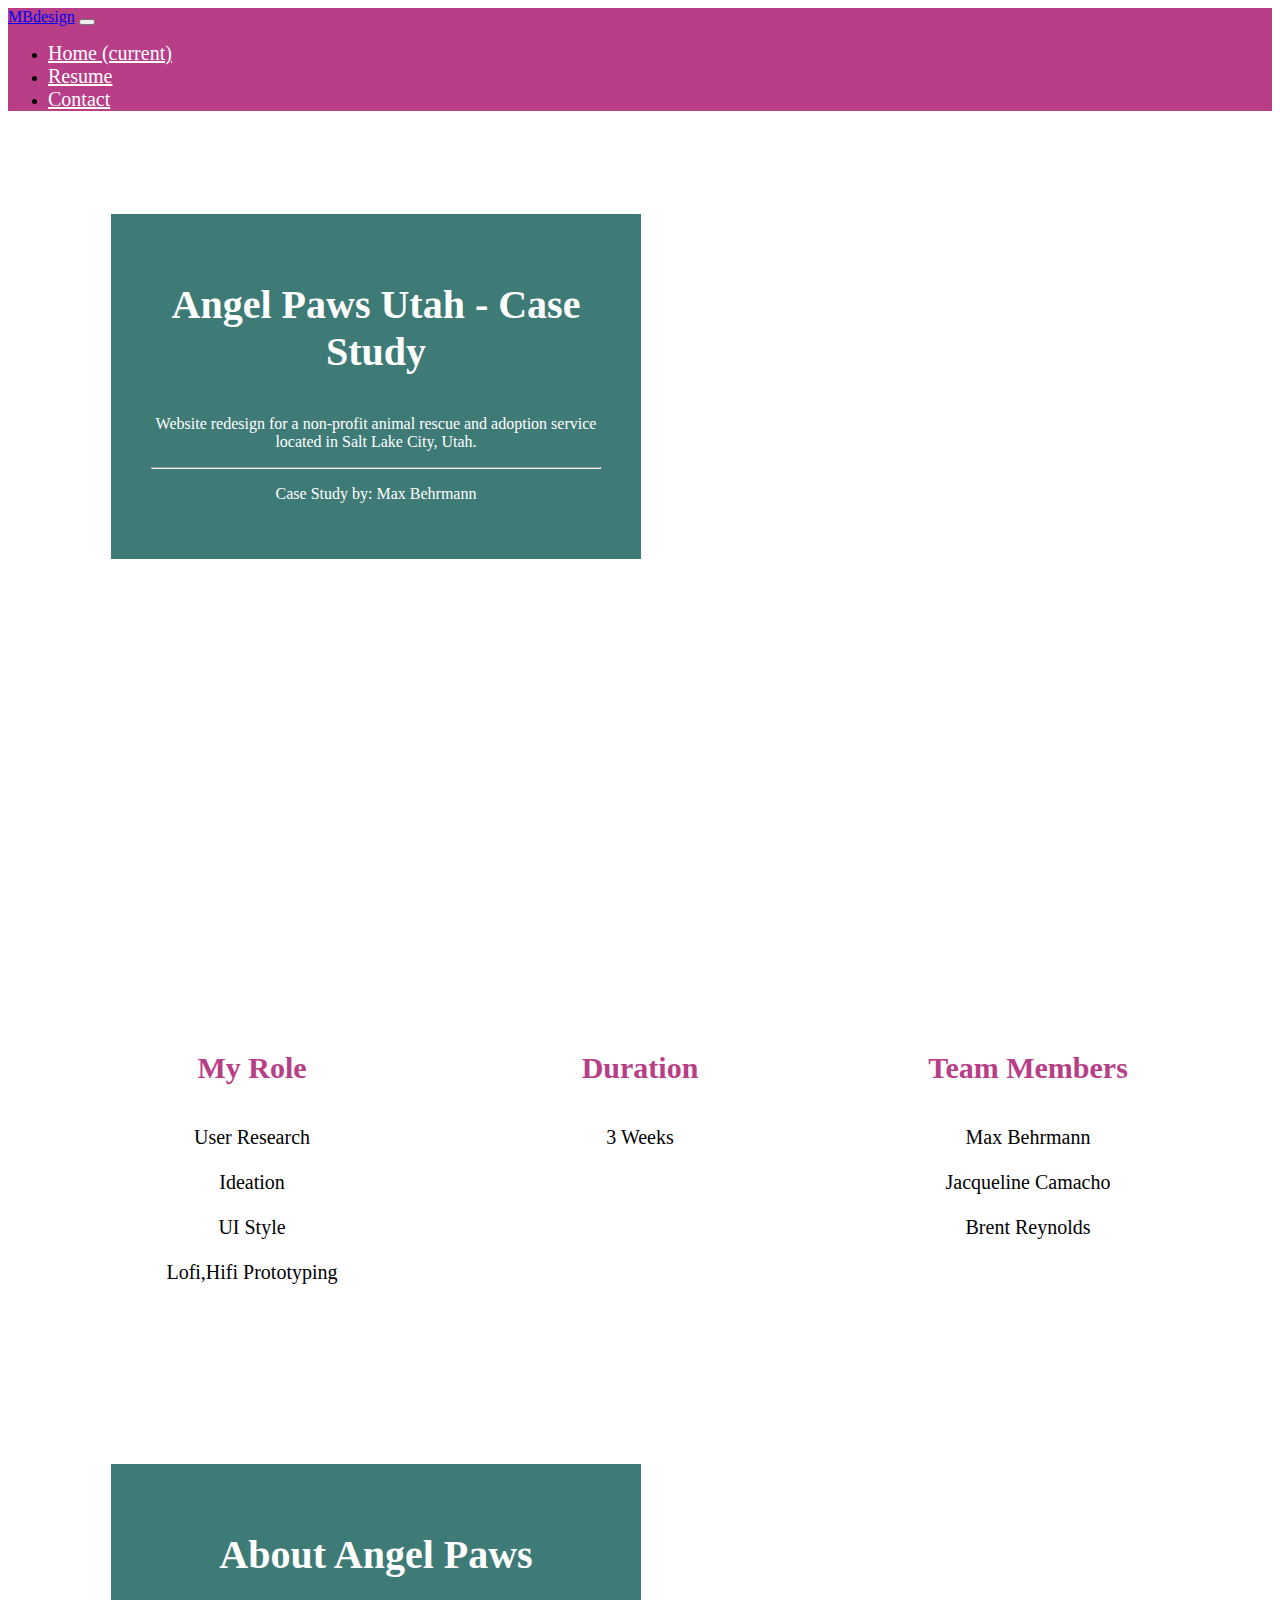
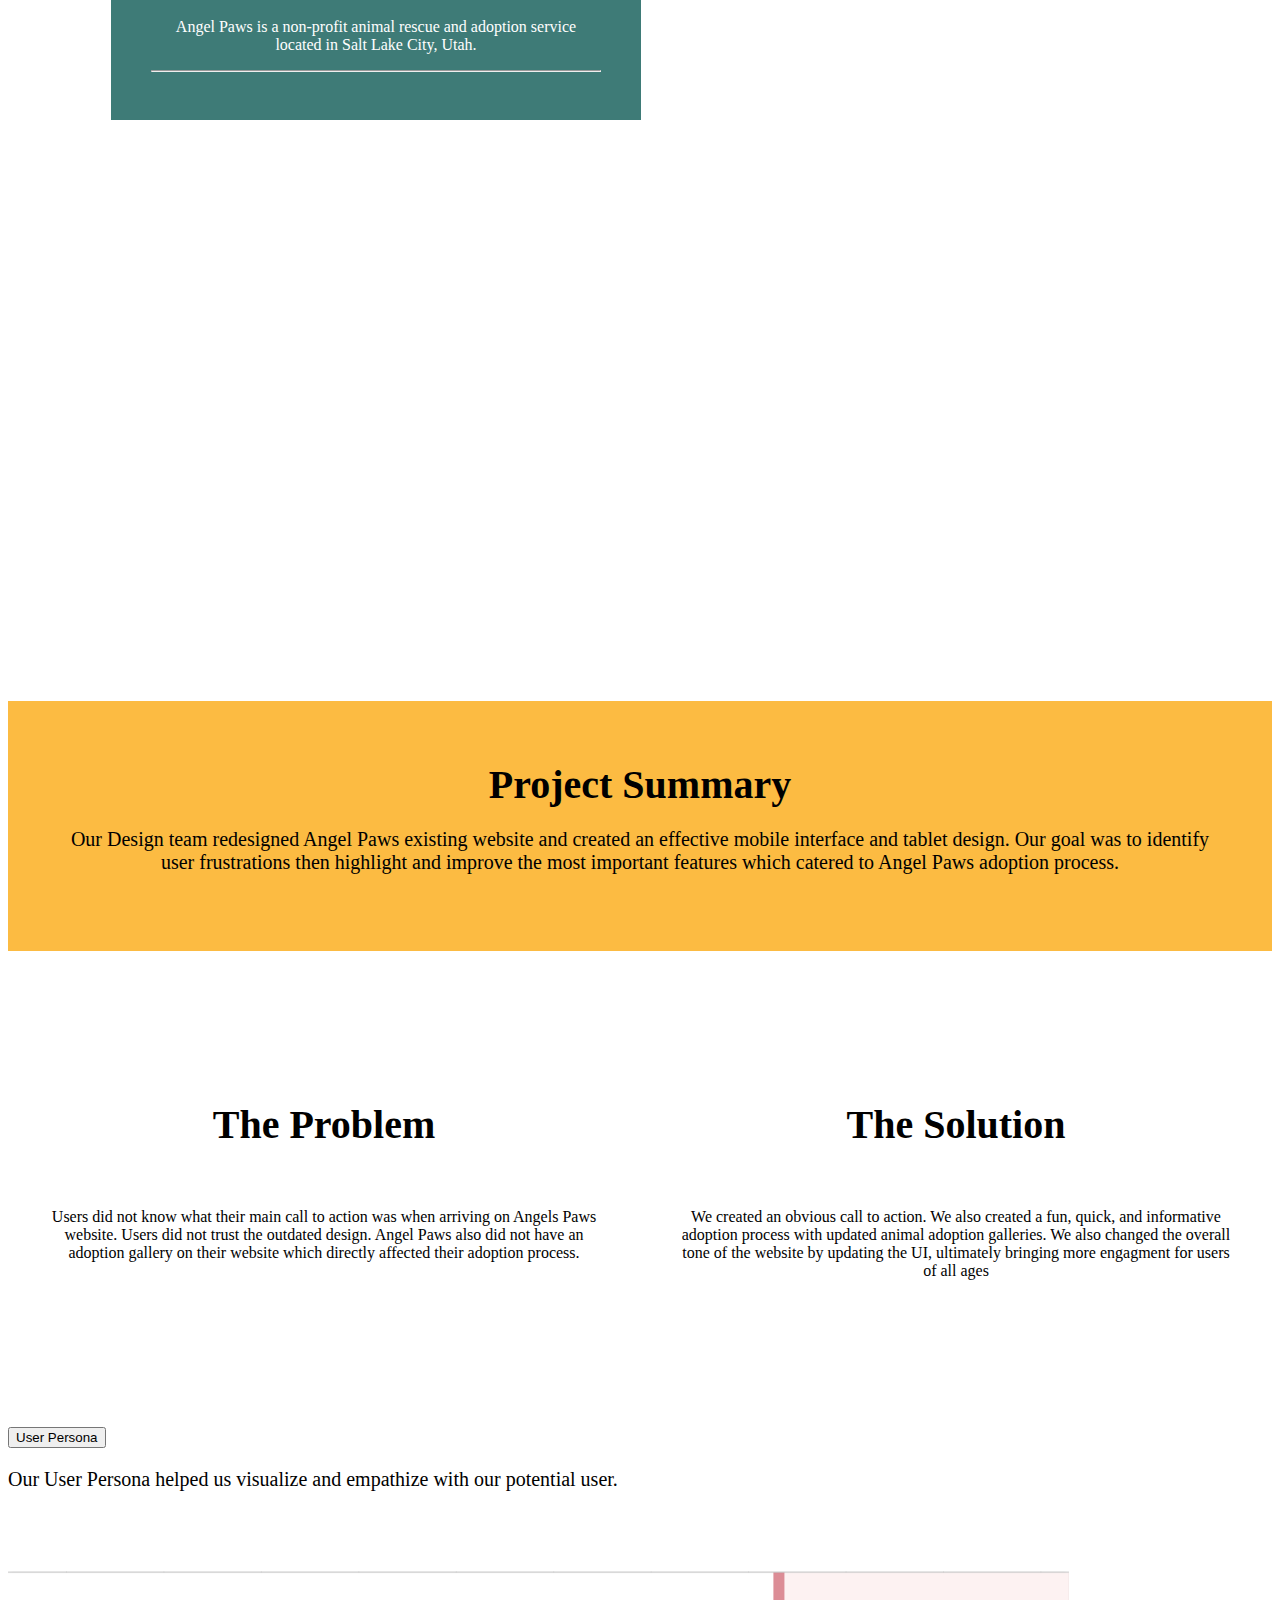
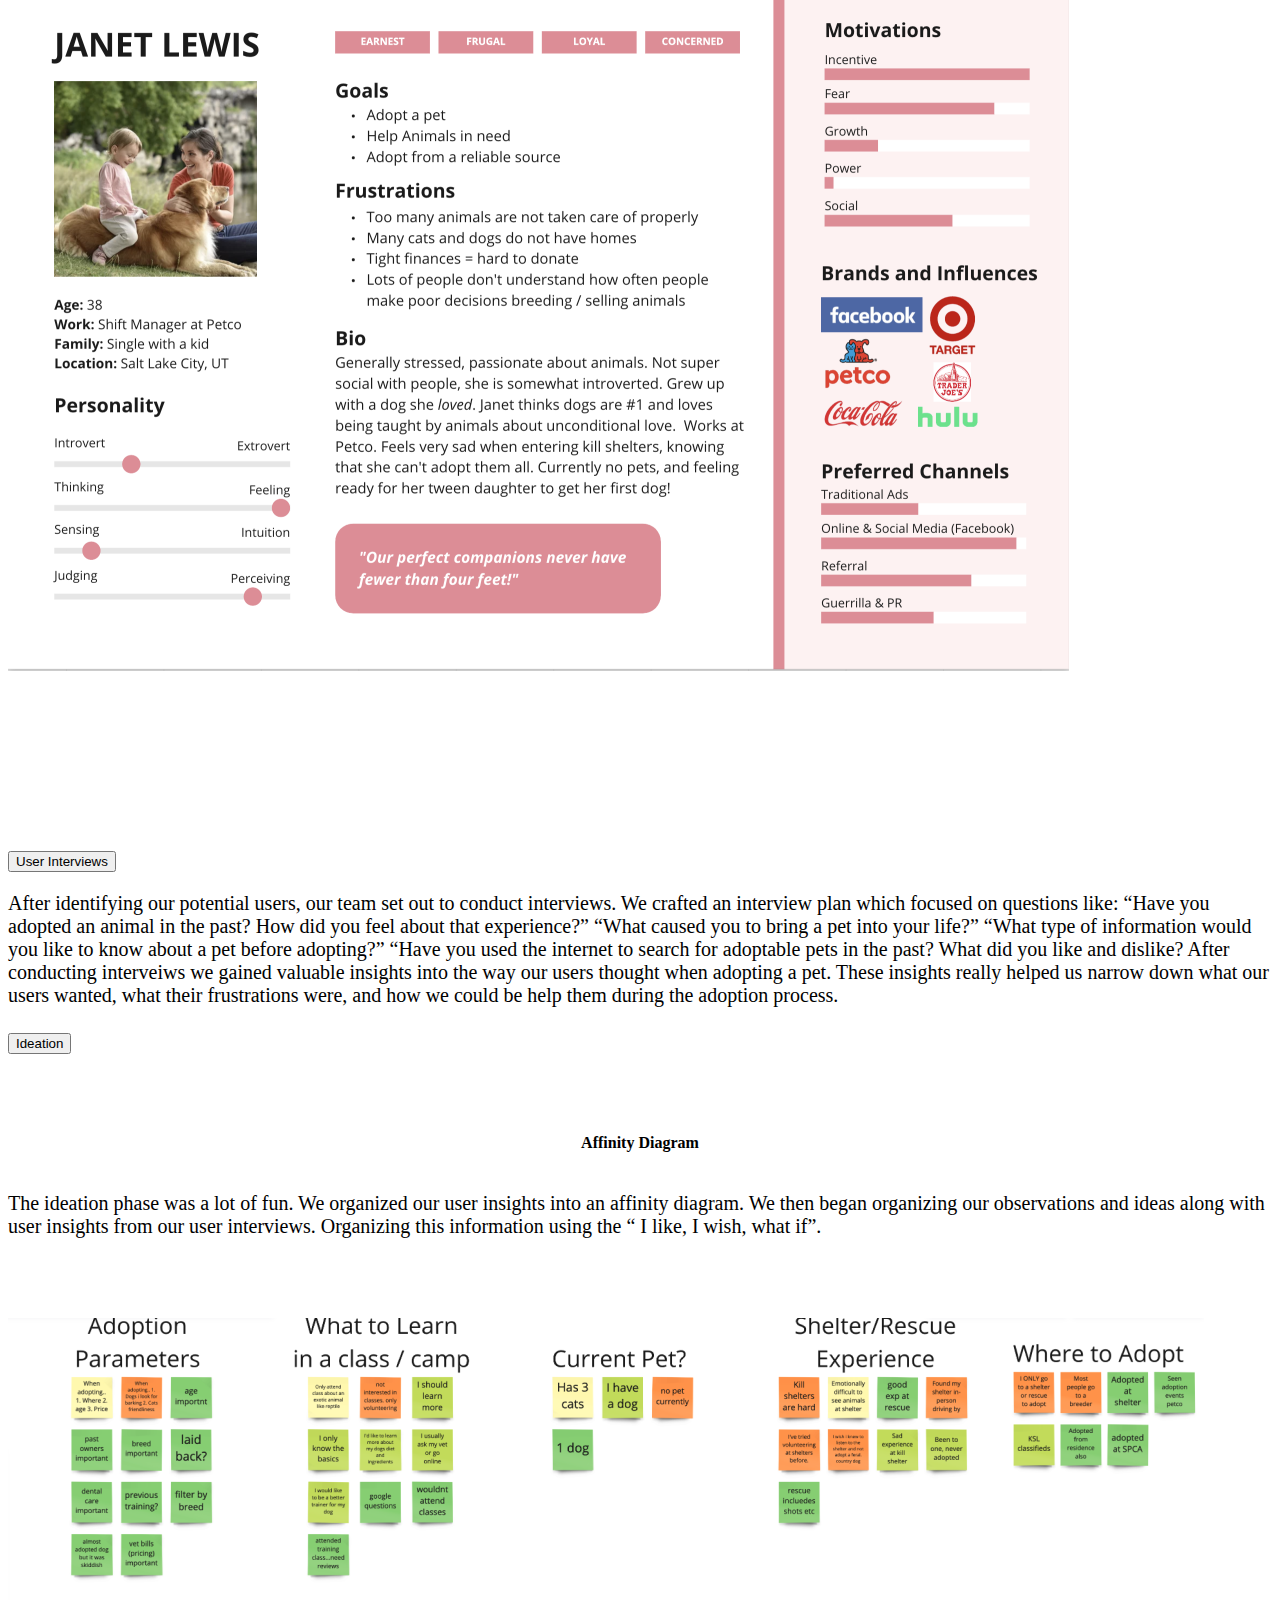
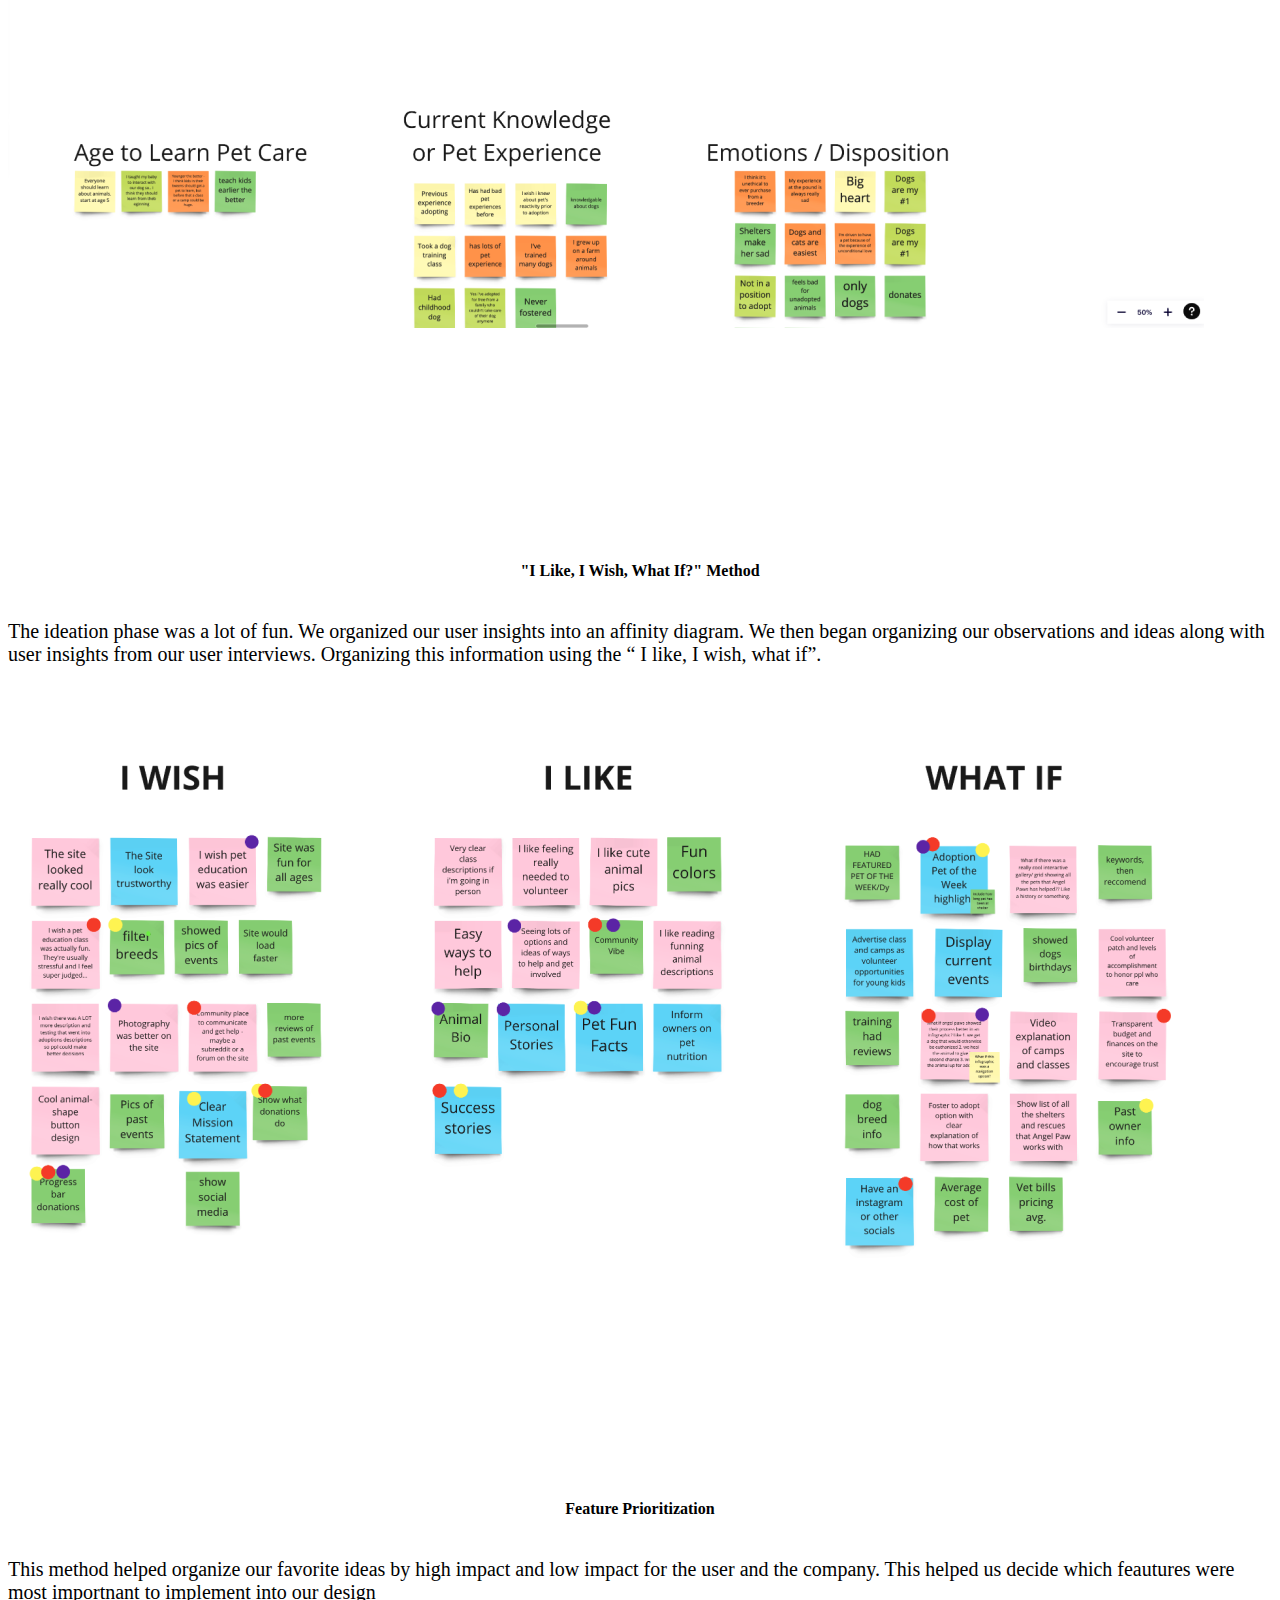
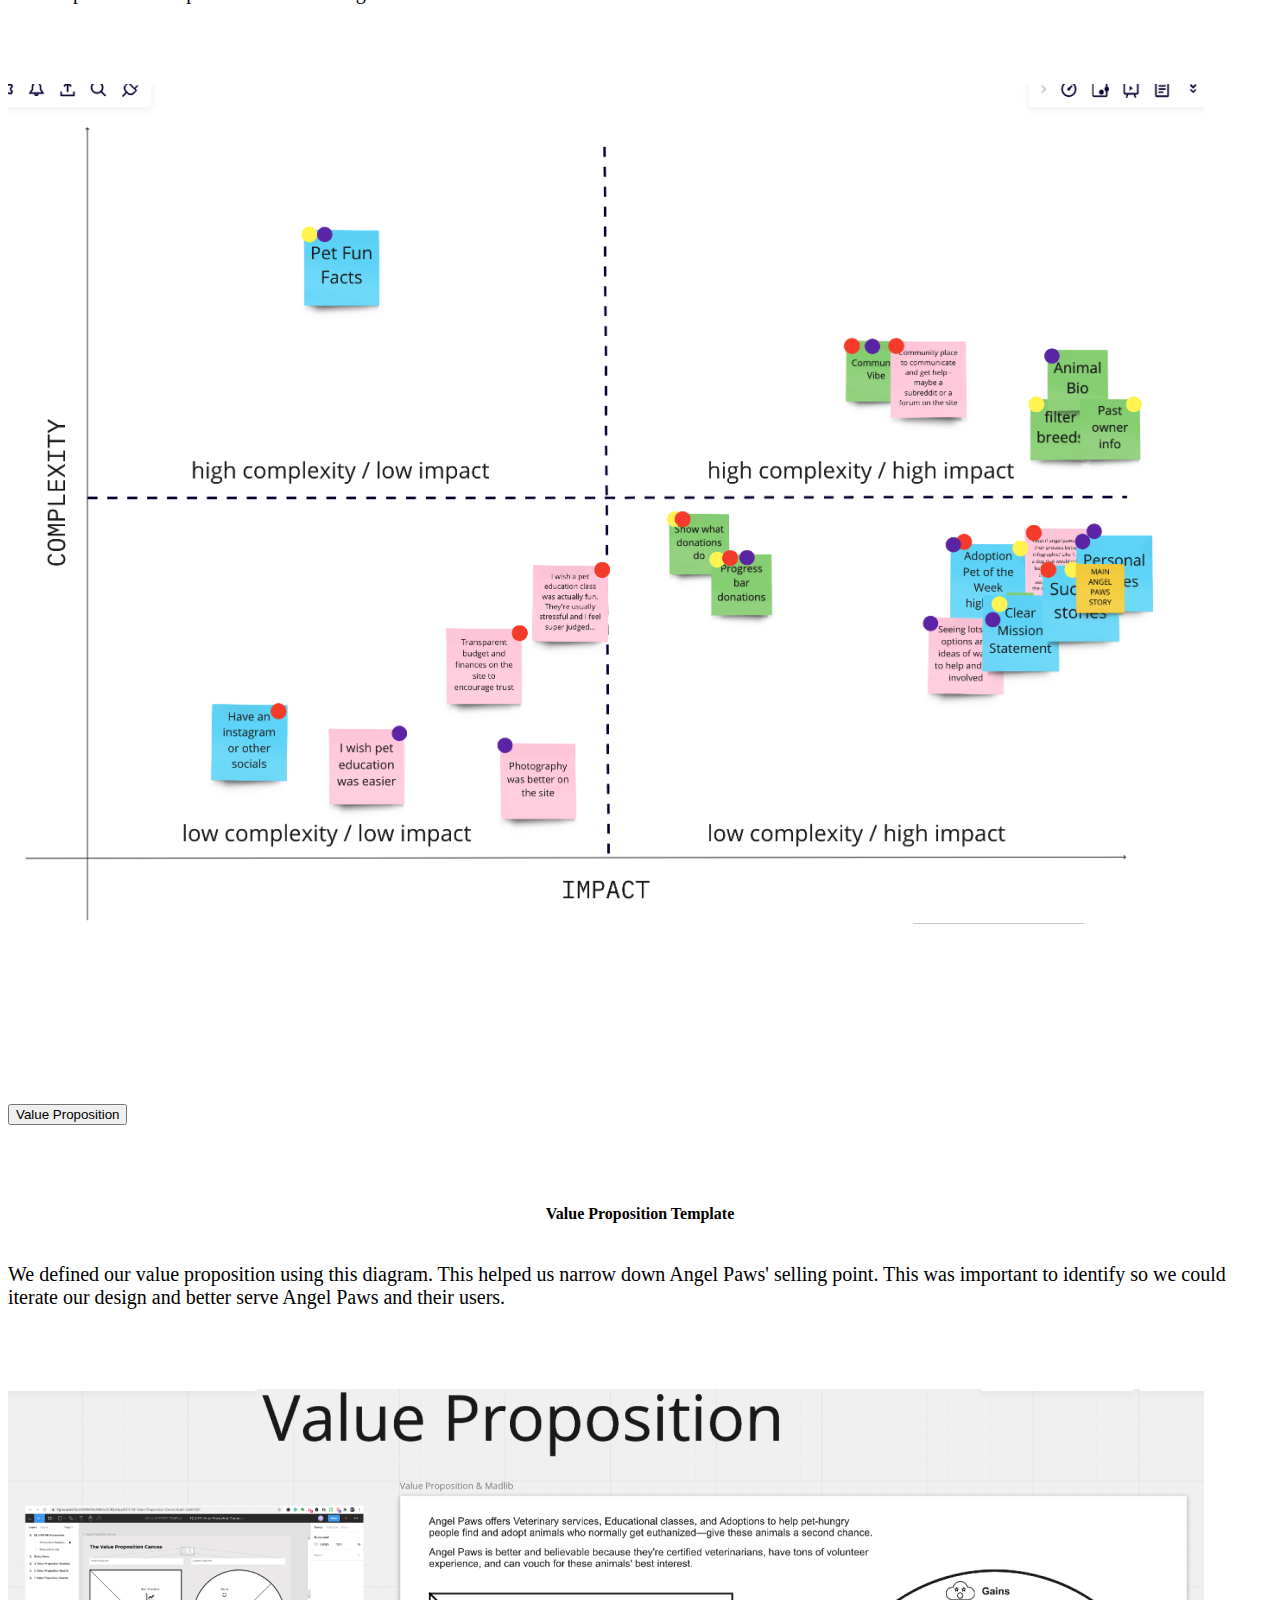
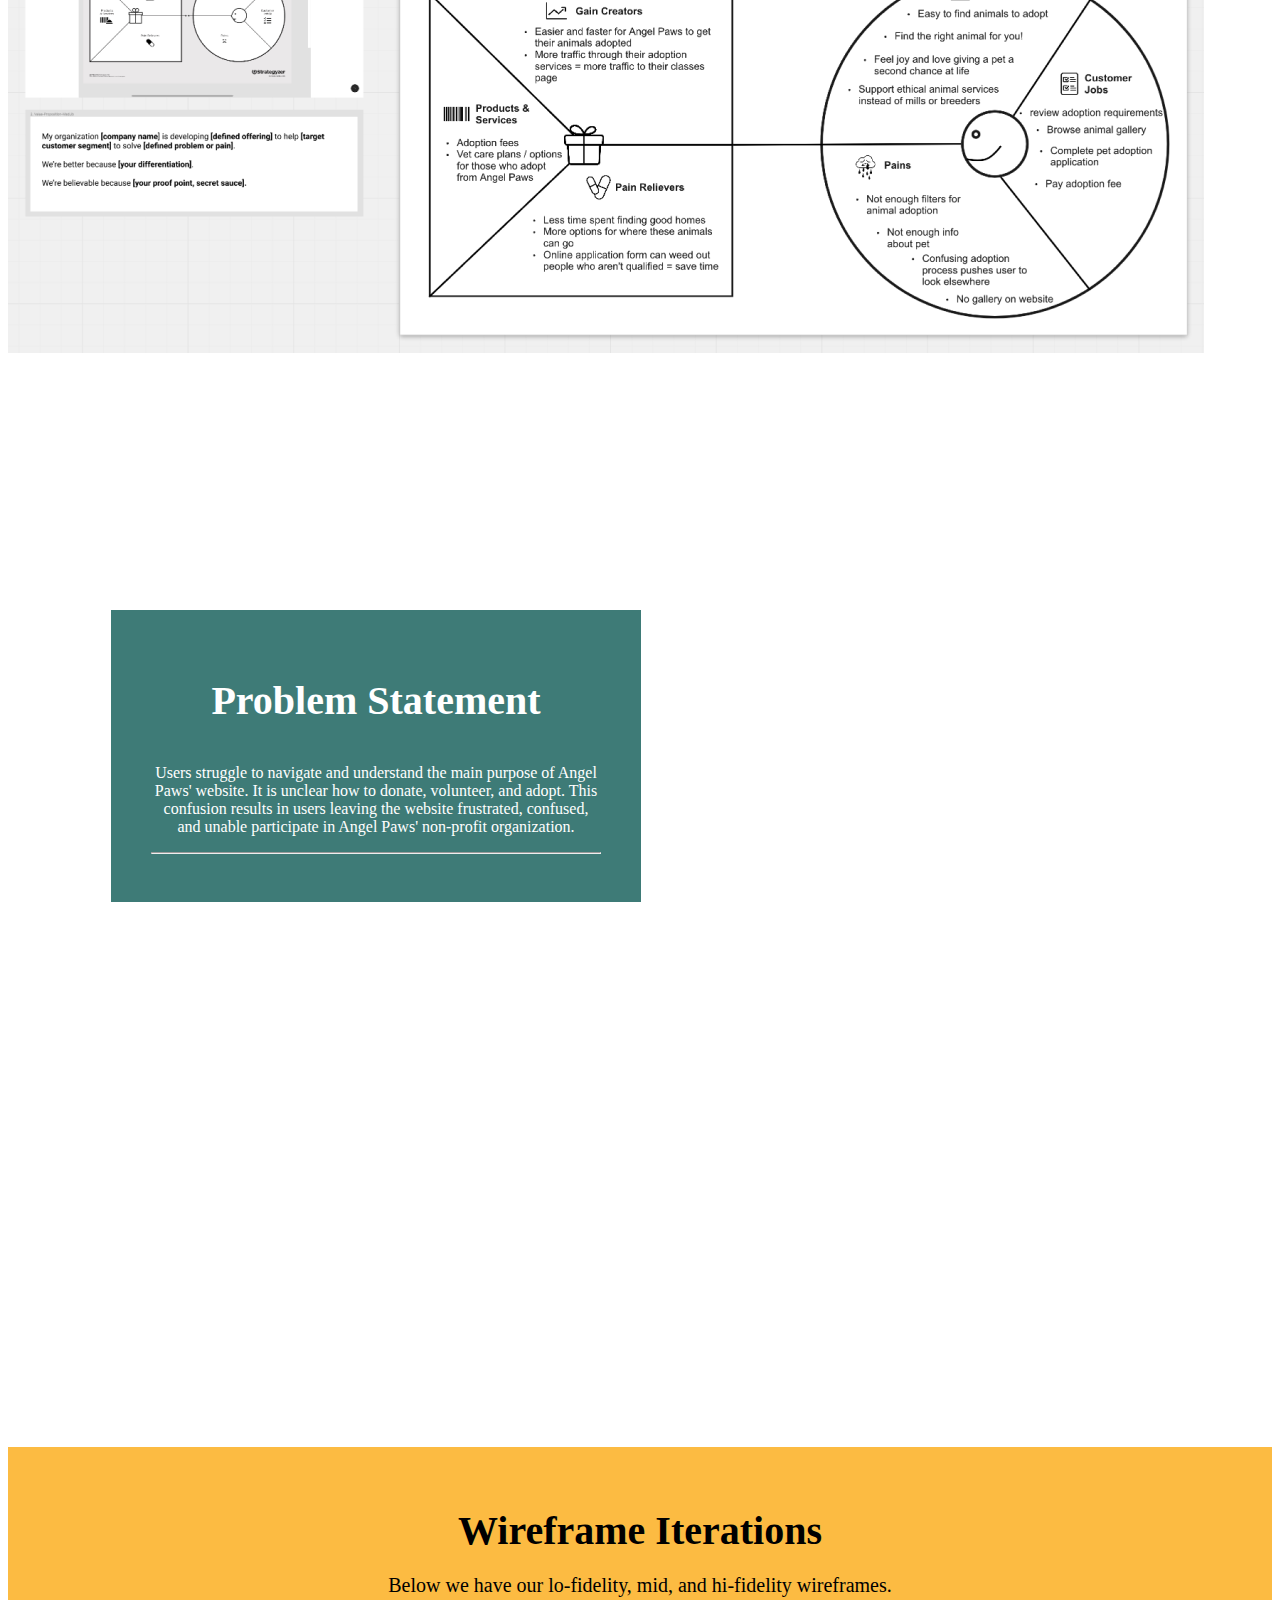
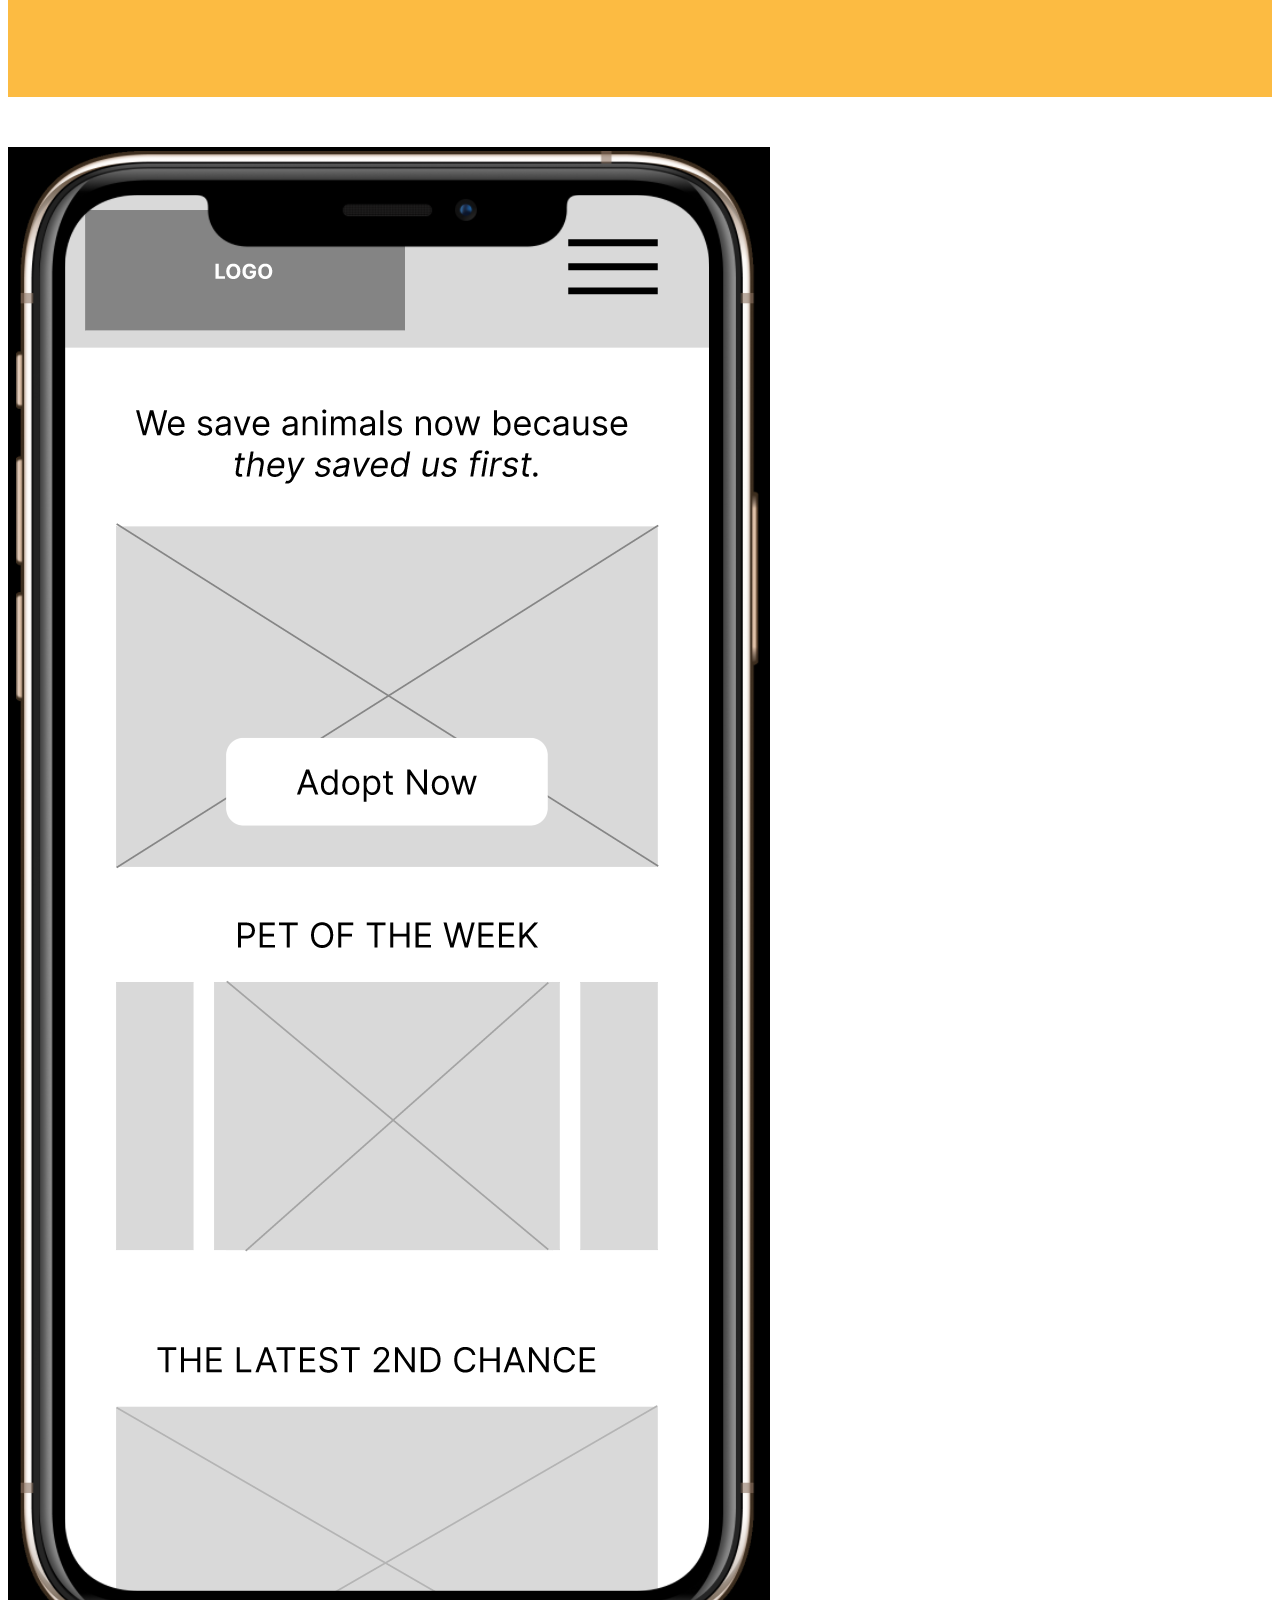
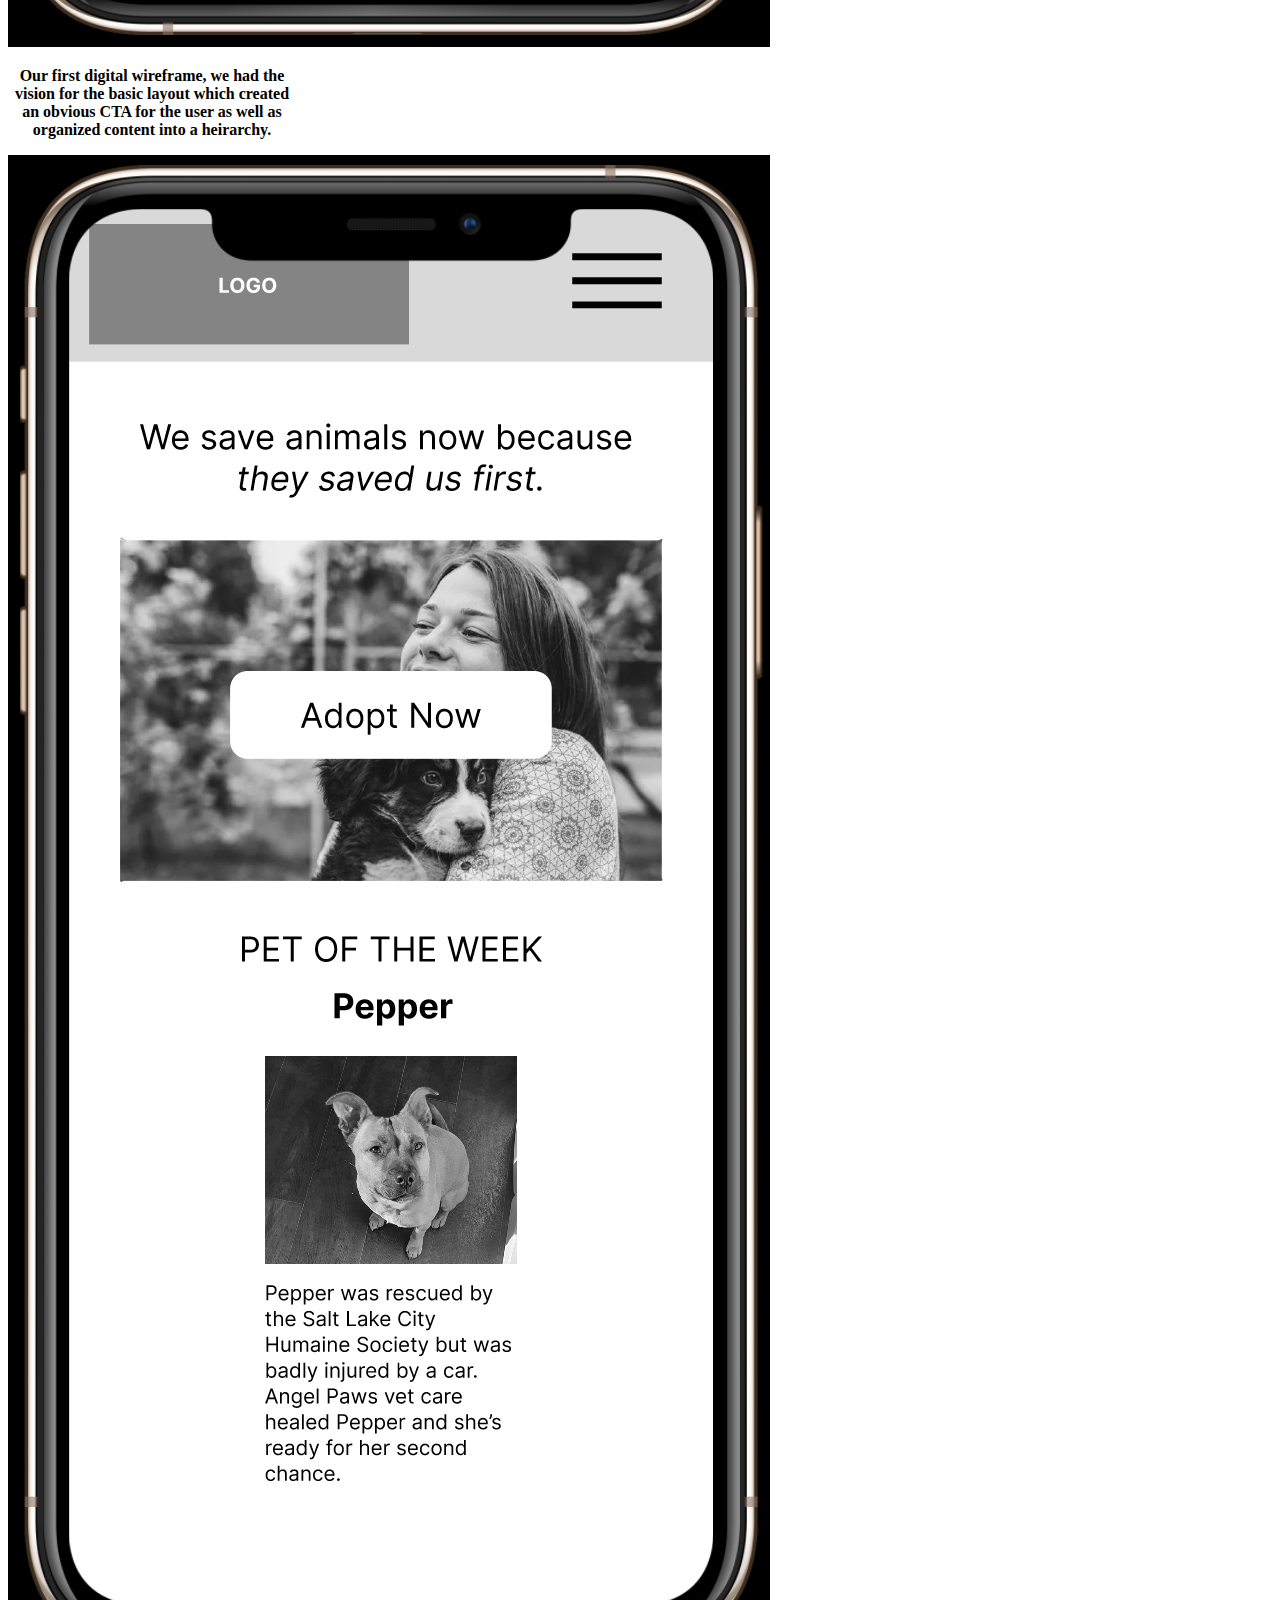
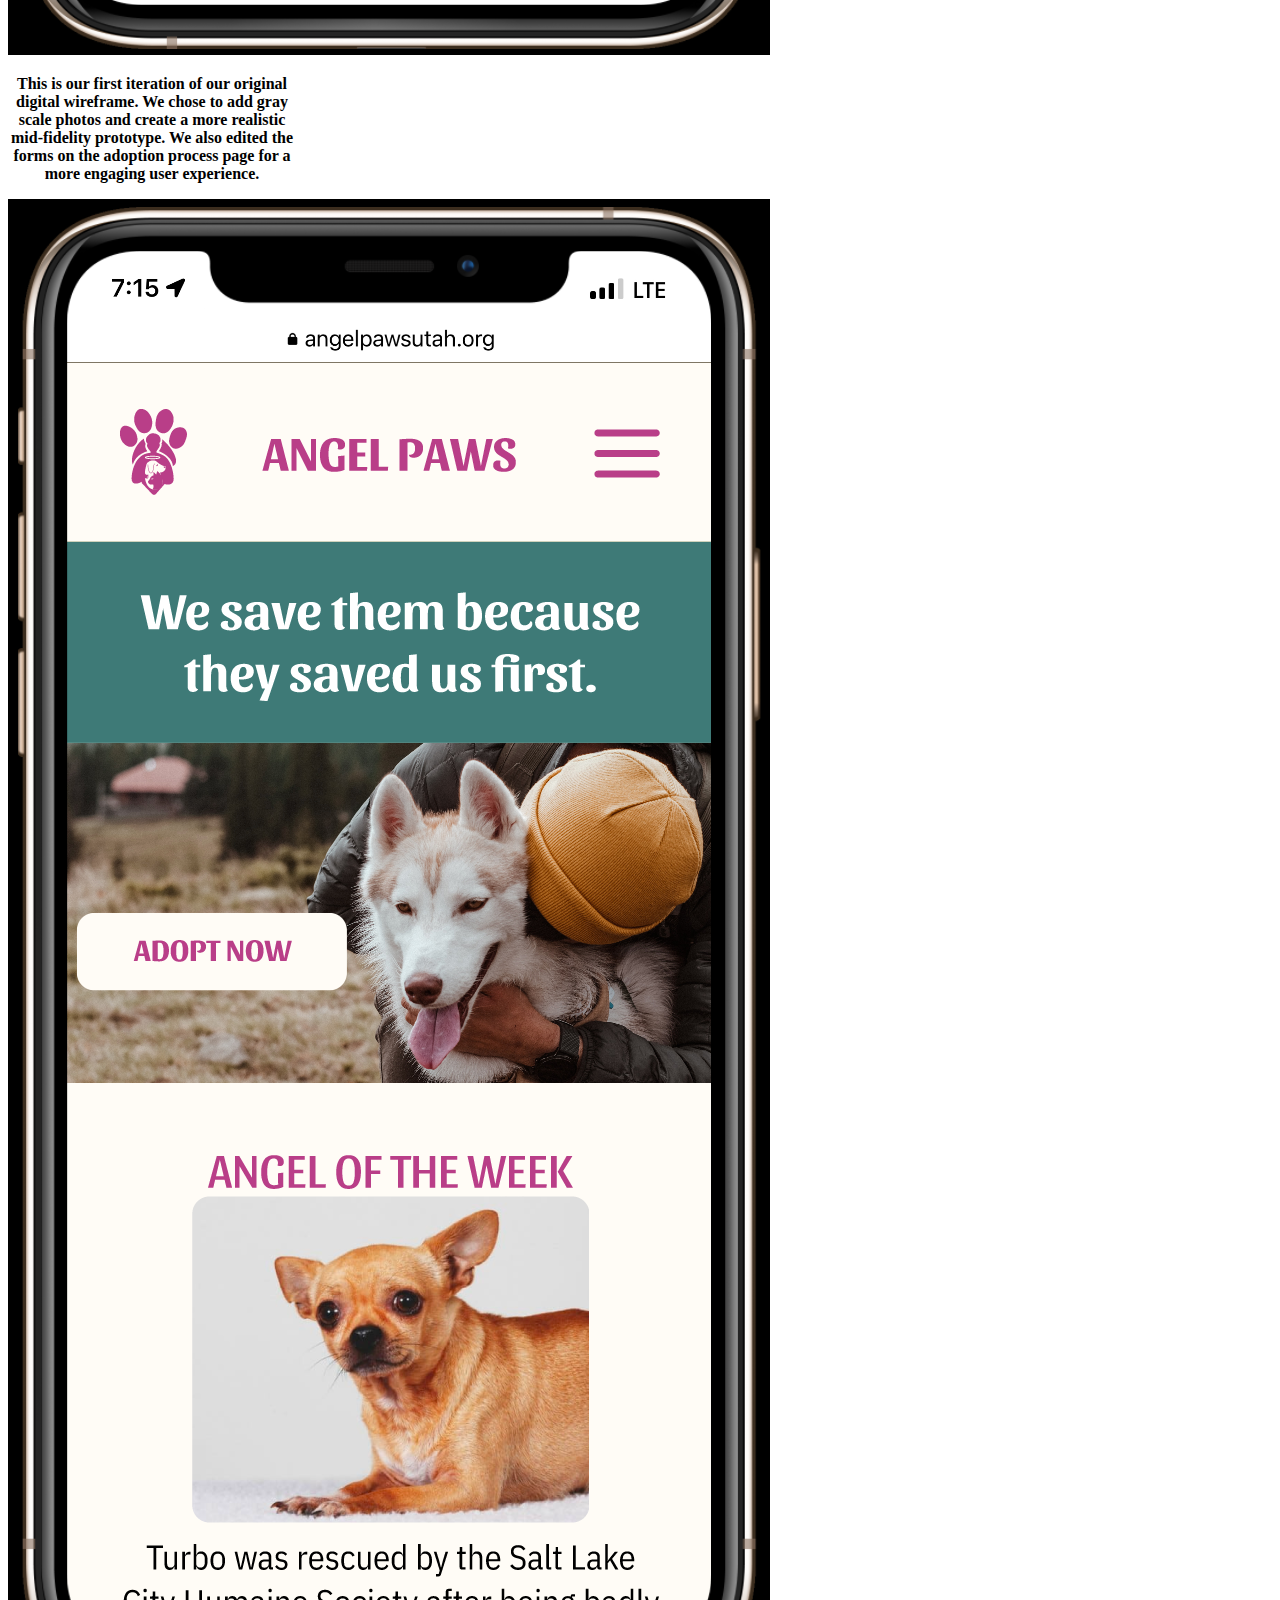
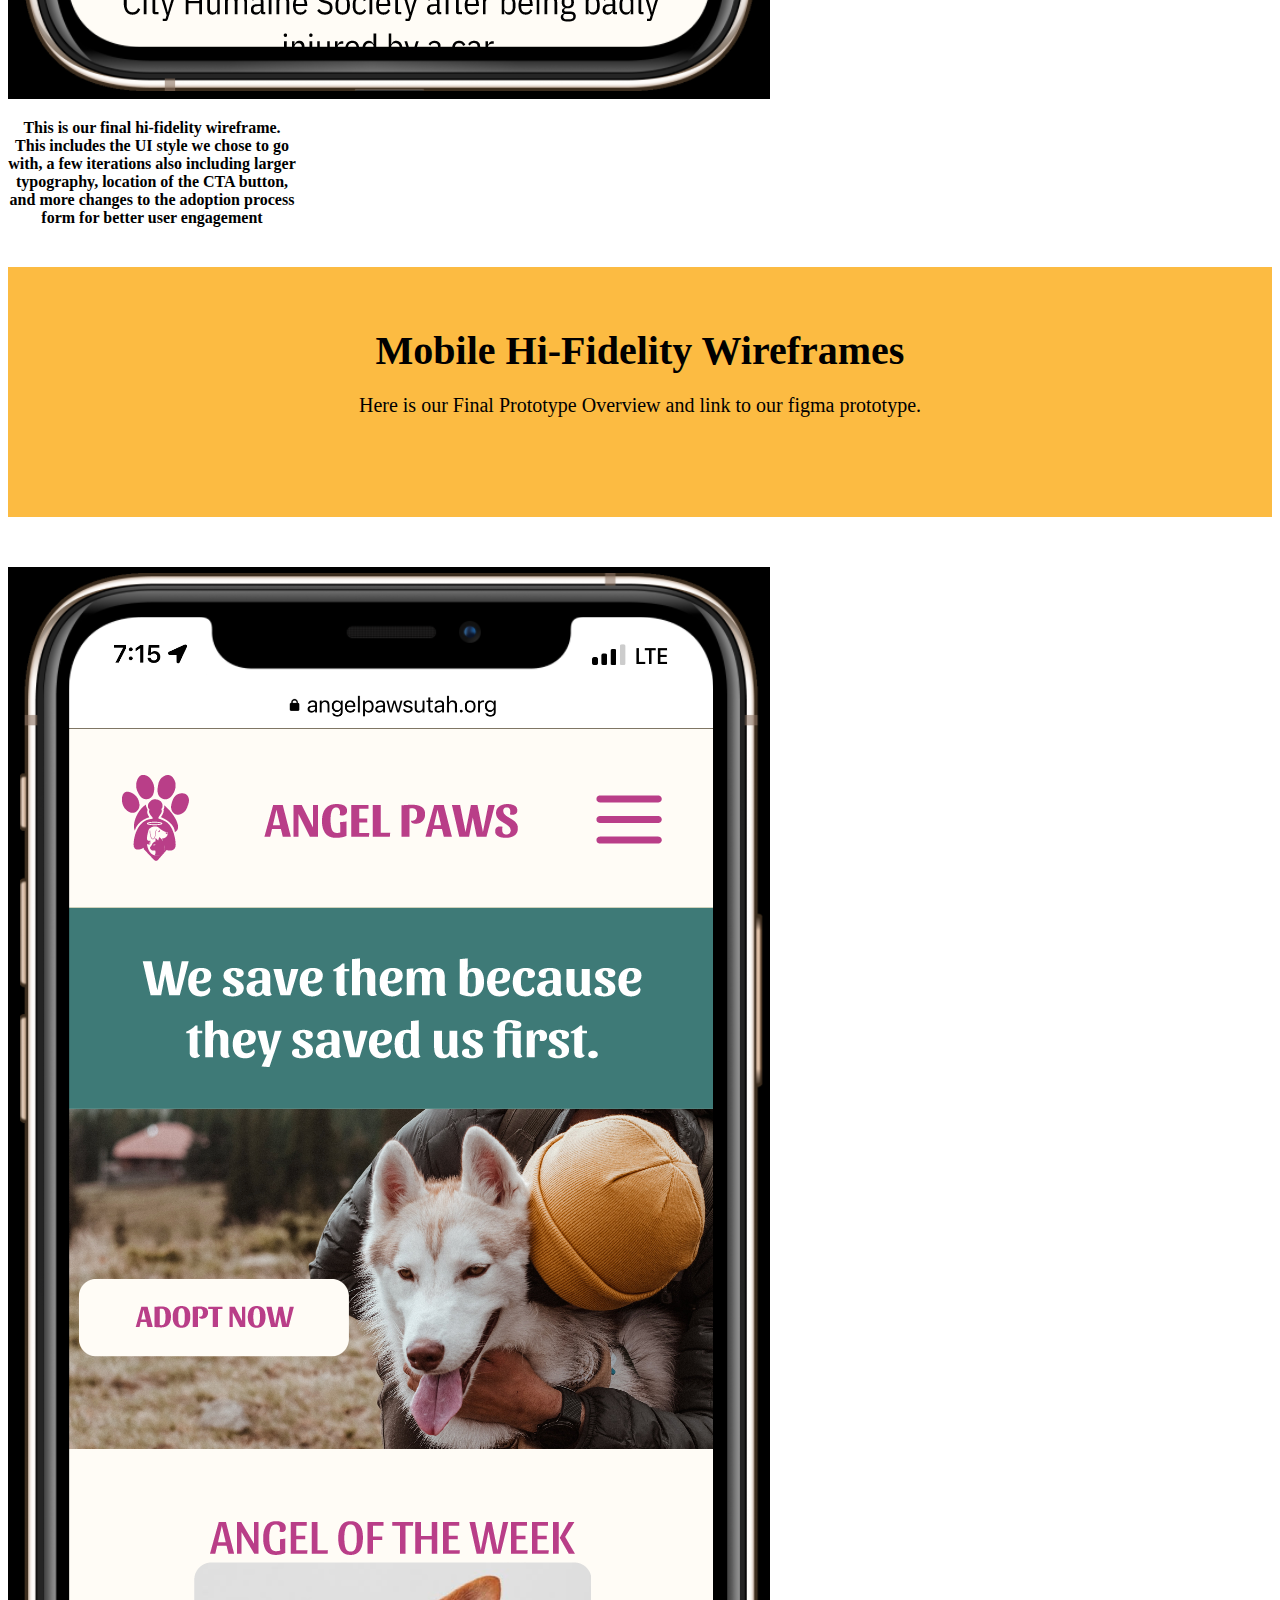
<file: index.html>
<!DOCTYPE html>
<html>
  <head>
    <title>HW_20_Angel Paws</title>
    <link rel="stylesheet" href="https://cdn.jsdelivr.net/npm/bootstrap@4.6.2/dist/css/bootstrap.min.css" integrity="sha384-xOolHFLEh07PJGoPkLv1IbcEPTNtaed2xpHsD9ESMhqIYd0nLMwNLD69Npy4HI+N" crossorigin="anonymous">
    <link rel="stylesheet" href="css/style.css">
  </head>
  <body>
    <!--Bootstrap nav component-->
    <nav class="navbar navbar-expand-lg navbar-custom bg-custom">
      <a class="navbar-brand" href="https://mbman11.github.io/UX_UI_HW_19/">MBdesign</a>
      <button class="navbar-toggler" type="button" data-toggle="collapse" data-target="#navbarNav" aria-controls="navbarNav" aria-expanded="false" aria-label="Toggle navigation">
        <span class="navbar-toggler-icon"></span>
      </button>
      <div class="collapse navbar-collapse" id="navbarNav">
        <ul class="navbar-nav">
          <li class="nav-item">
            <a class="nav-link" href="#">Home <span class="sr-only">(current)</span></a>
          </li>
          <li class="nav-item">
            <a class="nav-link" href="#">Resume</a>
          </li>
          <li class="nav-item">
            <a class="nav-link" href="#">Contact</a>
          </li>
        </ul>
      </div>
    </nav>
    <!--Bootstrap jumbotron component with columns RWD-->
  <div class="container-fluid col-lg-12 col-md-12 col-sm-12">
    <div class="jumbotron">
      <div class="jumbo-copy">
        <h1 class="display-4">Angel Paws Utah - Case Study</h1>
        <p class="lead">Website redesign for a non-profit animal rescue and adoption service located in Salt Lake City, Utah.</p>
        <hr class="my-4">
        <p class="jumbo-p">Case Study by: Max Behrmann</p>
      </div>
    </div>
  </div>

<section>
  <div class="project-details">
  <div class="container">
    <h5 class="proj-details-headings">My Role</h5>
    <div class="proj-p">
    <p>User Research</p>
    <p>Ideation</p>
    <p>UI Style</p>
    <p>Lofi,Hifi Prototyping</p>
    </div>
  </div>
  <div>
    <h5 class="proj-details-headings">Duration</h5>
    <div class="proj-p">
    <p>3 Weeks</p>
    </div>
  </div>
  <div>
    <h5 class="proj-details-headings">Team Members</h5>
    <div class="proj-p">
    <p>Max Behrmann</p>
    <p>Jacqueline Camacho</p>
    <p>Brent Reynolds</p>
  </div>
  </div>
  </div>
</section>

    <!--Bootstrap jumbotron component with columns RWD-->
<div class="container-fluid col-lg-12 col-md-12 col-sm-12">
  <div class="jumbotron-two">
    <div class="jumbo-copy">
      <h1 class="display-4">About Angel Paws</h1>
      <p class="lead">Angel Paws is a non-profit animal rescue and adoption service located in Salt Lake City, Utah.</p>
      <hr class="my-4">
    </div>
  </div>

<section>
  <div class="project-summary">
    <h3 class="content-headings-h3">Project Summary</h3>
    <p class="content-paragraphs">Our Design team redesigned Angel Paws existing website and created an effective mobile interface and tablet design. Our goal was to identify user frustrations then highlight and improve the most important features which catered to Angel Paws adoption process.
    </p>
  </div>
</section>

<section>
  <div class="prob-sol">

    <div>
      <h3 class="content-headings-h3">The Problem</h3>
      <p class="prob-sol-p">Users did not know what their main call to action was when arriving on Angels Paws website. Users did not trust the outdated design. Angel Paws also did not have an adoption gallery on their website which directly affected their adoption process.</p>
    </div>
    <div>
      <h3 class="content-headings-h3">The Solution</h3>
      <p class="prob-sol-p">We created an obvious call to action. We also created a fun, quick, and informative adoption process with updated animal adoption galleries. We also changed the overall tone of the website by updating the UI, ultimately bringing more engagment for users of all ages</p>
    </div>
  </div>
</section>









    <!--Bootstrap accordian component-->

<div class="accordion" id="accordionExample">
  <div class="card">
    <div class="card-header" id="headingOne">
      <h2 class="mb-0">
        <button class="btn btn-link btn-block text-left" type="button" data-toggle="collapse" data-target="#collapseOne" aria-expanded="true" aria-controls="collapseOne">
          User Persona
        </button>
      </h2>
    </div>

    <div id="collapseOne" class="collapse.show" aria-labelledby="headingOne" data-parent="#accordionExample">
      <div class="card-body">
         <p class="acc-p">Our User Persona helped us visualize and empathize with our potential user.</p>
         <img class="acc-img" src="images/user-persona.png">
      </div>
    </div>
  </div>
  <div class="card">
    <div class="card-header" id="headingTwo">
      <h2 class="mb-0">
        <button class="btn btn-link btn-block text-left collapsed" type="button" data-toggle="collapse" data-target="#collapseTwo" aria-expanded="false" aria-controls="collapseTwo">
          User Interviews
        </button>
      </h2>
    </div>
    <div id="collapseTwo" class="collapse show" aria-labelledby="headingTwo" data-parent="#accordionExample">
      <div class="card-body">
        <p class="acc-p">After identifying our potential users, our team set out to conduct interviews.

          We crafted an interview plan which focused on questions like:


          “Have you adopted an animal in the past? How did you feel about that experience?”


          “What caused you to bring a pet into your life?”


          “What type of information would you like to know about a pet before adopting?”


          “Have you used the internet to search for adoptable pets in the past? What did you like and dislike?
          After conducting interveiws we gained valuable insights into the way our users thought when adopting a pet. These insights really helped us narrow down what our users wanted, what their frustrations were, and how we could be help them during the adoption process.
        </p>
      </div>
    </div>
  </div>
  <div class="card">
    <div class="card-header" id="headingThree">
      <h2 class="mb-0">
        <button class="btn btn-link btn-block text-left collapsed" type="button" data-toggle="collapse" data-target="#collapseThree" aria-expanded="false" aria-controls="collapseThree">
          Ideation
        </button>
      </h2>
    </div>
    <div id="collapseThree" class="collapse show" aria-labelledby="headingThree" data-parent="#accordionExample">
      <div class="card-body">
        <h4 class="acc-head">Affinity Diagram</h4>
        <p class="acc-p">The ideation phase was a lot of fun. We organized our user insights into an affinity diagram. We then began organizing our observations and ideas along with user insights from our user interviews. Organizing this information using the “ I like, I wish, what if”.</p>

        <img class="acc-img" src="images/aff-diagram.png">
      
        <h4 class="acc-head">"I Like, I Wish, What If?" Method</h4>
        <p class="acc-p">The ideation phase was a lot of fun. We organized our user insights into an affinity diagram. We then began organizing our observations and ideas along with user insights from our user interviews. Organizing this information using the “ I like, I wish, what if”.</p>
        <img class="acc-img" src="images/like-wish-whatif.png">

        <h4 class="acc-head">Feature Prioritization</h4>
        <p class="acc-p">This method helped organize our favorite ideas by high impact and low impact for the user and the company. This helped us decide which feautures were most importnant to implement into our design </p>
        <img class="acc-img" src="images/feat-prior.png">
      </div>
    </div>
  </div>
  <div class="card">
    <div class="card-header" id="headingFour">
      <h2 class="mb-0">
        <button class="btn btn-link btn-block text-left collapsed" type="button" data-toggle="collapse" data-target="#collapseFour" aria-expanded="false" aria-controls="collapseFour">
          Value Proposition
        </button>
      </h2>
    </div>
    <div id="collapseThree" class="collapse show" aria-labelledby="headingThree" data-parent="#accordionExample">
      <div class="card-body">
        <h4 class="acc-head">Value Proposition Template</h4>
        <p class="acc-p">We defined our value proposition using this diagram. This helped us narrow down Angel Paws' selling point. This was important to identify so we could iterate our design and better serve Angel Paws and their users.</p>
        <img class="acc-img" src="images/v-prop.png">
      </div>


          <!--Bootstrap jumbotron component with columns RWD-->
      <div class="container-fluid col-lg-12 col-md-12 col-sm-12">
        <div class="jumbotron-three">
          <div class="jumbo-copy">
            <h1 class="display-4">Problem Statement</h1>
            <p class="lead">Users struggle to navigate and understand the main purpose of Angel Paws' website. It is unclear how to donate, volunteer, and adopt. This confusion results in users leaving the website frustrated, confused, and unable participate in Angel Paws' non-profit organization. </p>
            <hr class="my-4">
          </div>
        </div>
    </div>
  </div>
</div>

          <!--Bootstrap cards-->
          <section>
            <div class="project-summary">
              <h3 class="content-headings-h3">Wireframe Iterations</h3>
              <p class="content-paragraphs">Below we have our lo-fidelity, mid, and hi-fidelity wireframes.
              </p>
            </div>
          </section>


        <div class="row">
          <div class="card" style="width: 18rem;">
            <img src="images/v0-wf.png" class="card-img-top" alt="...">
            <div class="card-body">
              <p class="card-text">Our first digital wireframe, we had the vision for the basic layout which created an obvious CTA for the user as well as organized content into a heirarchy.</p>
            </div>
          </div>
          <div class="card" style="width: 18rem;">
            <img src="images/v1-wf.png" class="card-img-top" alt="...">
            <div class="card-body">
              <p class="card-text">This is our first iteration of our original digital wireframe. We chose to add gray scale photos and create a more realistic mid-fidelity prototype. We also edited the forms on the adoption process page for a more engaging user experience.</p>
            </div>
          </div>
        
          <div class="row">
            <div class="card" style="width: 18rem;">
              <img src="images/v2-wf.png" class="card-img-top" alt="...">
              <div class="card-body">
                <p class="card-text">This is our final hi-fidelity wireframe. This includes the UI style we chose to go with, a few iterations also including larger typography, location of the CTA button, and more changes to the adoption process form for better user engagement</p>
              </div>
            </div>
            </div>
            













            <div class="container-fluid col-lg-12 col-md-12 col-sm-12">
              <div class="project-summary">
                <h3 class="content-headings-h3">Mobile Hi-Fidelity Wireframes</h3>
                <p class="content-paragraphs">Here is our Final Prototype Overview and link to our figma prototype.
                </p>
              </div>
            </div>

                      <!--Bootstrap cards-->

        <div class="row">
          <div class="card" style="width: 18rem;">
            <img src="images/final-wf1.png" class="card-img-top" alt="...">
            <div class="card-body">
              <p class="card-text">Home Screen</p>
            </div>
          </div>
          <div class="card" style="width: 18rem;">
            <img src="images/final-wf2.png" class="card-img-top" alt="...">
            <div class="card-body">
              <p class="card-text">Adoption Gallery</p>
            </div>
          </div>
        
          
          <div class="row">
            <div class="card" style="width: 18rem;">
              <img src="images/final-wf3.png" class="card-img-top" alt="...">
              <div class="card-body">
                <p class="card-text">Animal Bio Screen</p>
              </div>
            </div>
            </div>
            
                  
            








            <div class="container-fluid col-lg-12 col-md-12 col-sm-12">
              <div class="project-summary">
                <h3 class="content-headings-h3">Tablet Hi-Fidelity Wireframes</h3>
                <p class="content-paragraphs">Here is our Final Prototype Overview and link to our figma prototype.
                </p>
              </div>
            </div>



            <div class="row">
              <div class="card" style="width: 18rem;">
                <img src="images/final-tab1.png" class="card-img-top" alt="...">
                <div class="card-body">
                  <p class="card-text">Home Screen</p>
                </div>
              </div>
              <div class="card" style="width: 18rem;">
                <img src="images/final-tab2.png" class="card-img-top" alt="...">
                <div class="card-body">
                  <p class="card-text">Adoption Gallery</p>
                </div>
              </div>
            
              <div class="row">
                <div class="card" style="width: 18rem;">
                  <img src="images/final-tab3.png" class="card-img-top" alt="...">
                  <div class="card-body">
                    <p class="card-text">Animal Bio Screen</p>
                  </div>
                </div>
                </div>










                <div class="container-fluid col-lg-12 col-md-12 col-sm-12">
                  <div class="project-summary">
                    <h3 class="content-headings-h3">Desktop Hi-Fidelity Wireframes</h3>
                    <p class="content-paragraphs">Here is our Final Prototype Overview and link to our figma prototype.
                    </p>
                  </div>
                </div>


                <div class="row">
                  <div class="card" style="width: 18rem;">
                    <img src="images/final-d1.png" class="card-img-top" alt="...">
                    <div class="card-body">
                      <p class="card-text">Home Screen</p>
                    </div>
                  </div>
                  <div class="card" style="width: 18rem;">
                    <img src="images/final-d2.png" class="card-img-top" alt="...">
                    <div class="card-body">
                      <p class="card-text">Adoption Gallery</p>
                    </div>
                  </div>
                
                  <div class="row">
                    <div class="card" style="width: 18rem;">
                      <img src="images/final-d3.png" class="card-img-top" alt="...">
                      <div class="card-body">
                        <p class="card-text">Animal Bio Screen</p>
                      </div>
                    </div>
                    </div>
                    </div>


                    <div class="container-fluid col-lg-12 col-md-12 col-sm-12">
                      <div class="conclusion">
                        <h3 class="content-headings-h3">Conclusion</h3>
                        <p class="content-paragraphs">This project was a joy to work on with my team. I learned a good deal about the UI process and how to better think outside of the box when ideating features and styles. Futher steps for Angel Paws redesign would be to redesign their spring/summer camp pages, redesign their veterinary pages, and re-vamp their donation section in order to help bring in more donations from supporters. Angel Paws Utah represents a great cause and we were happy to help such a great organization! 
                        </p>
                      </div>
                    </div>

                    <div class="container-fluid col-lg-12 col-md-12 col-sm-12">
                      <div class="footer">
                        <a class="navbar-brand footlogo" href="https://mbman11.github.io/UX_UI_HW_19/">MBdesign</a>
                        <p class="footer-email">behrmann.maxwell@gmail.com</p>

                      </div>
                    </div>


  </body>
</html>
</file>
<file: css/style.css>
html {
  height: 2000px;
}

.bg-custom {
  background-color: #B93E88;
}



.jumbotron {
  background-image: url(https://i0.wp.com/www.wagpets.com/wp-content/uploads/2016/11/image-result-for-multiple-pets.jpeg?fit=900%2C524&ssl=1);
  background-repeat: no-repeat;
  background-size:cover;
  min-height: 800px;
  max-height: 100px;
  max-width: 2000px;
  background-position: center;
}

@media screen and (max-width:700px){
  .jumbotron {
    max-width: 600px;
    min-height: 550px;
    background-image: none;
  }
}

.jumbotron-two {
  background-image: url(https://dogsbestlife.com/wp-content/uploads/2021/02/cats-vs.-dogs-group-scaled.jpeg);
  background-repeat: no-repeat;
  background-size:cover;
  min-height: 800px;
  max-height: 100px;
  max-width: 2000px;
  background-position: center;

}

@media screen and (max-width:700px){
  .jumbotron-two {
    max-width: 600px;
    min-height: 550px;
    background-image: none;
  }
}


.jumbotron-three {
  background-image: url(https://imagesvc.meredithcorp.io/v3/mm/image?q=60&c=sc&poi=face&w=2000&h=1333&url=https%3A%2F%2Fstatic.onecms.io%2Fwp-content%2Fuploads%2Fsites%2F20%2F2018%2F01%2Fdogs-cats.jpg);
  background-repeat: no-repeat;
  background-size:cover;
  min-height: 800px;
  max-height: 100px;
  max-width: 2000px;
  background-position: center;
}

@media screen and (max-width:700px){
  .jumbotron-three {
    max-width: 600px;
    min-height: 550px;
    background-image: none;
  }
}





.jumbo-copy {
  background-color: #3E7B77;
  color: white;
  padding: 40px;
  max-width: 450px;
  text-align: center;
  margin-left: 100px;
  margin-top: 100px;
  border-style: solid;

}

@media screen and (max-width:700px){
  .jumbo-copy {
    max-width: 500px;

    min-height: 350px;
    justify-content: center;
    align-self: center;
    margin-left: 0px;
    margin-top: 50px;
  }
}

.display-4 {
  font-size: 40px;
  font-weight: bold;
  text-align: center;
  margin-bottom: 40px;
}

@media screen and (max-width:700px) {
  .display-4 {
    font-size: 28px;
  }
}

@media screen and (max-width:700px) {
  .jumbo-p {
    font-size: 14px;
  }
}

.nav-link {
  color: white;
  font-size: 20px;
/*text color of nav*/
}

.nav-link:hover {
  color: pink;
}




.project-details {
  display: grid;
  grid-template-columns: 1fr 1fr 1fr;
  grid-template-rows: 50px 50px 50px 50px 50px 50px;
  color: black;
  height: 350px;
  text-align: center;
  justify-content: center;
  padding-left: 50px;
  padding-right: 50px;

  
}

.proj-p {
  font-size: 20px;
  line-height: 25px;
  padding-left: 10px;
  padding-right: 10px;
}
@media screen and (max-width:700px) {
  .proj-p {
    font-size: 16px;
  }
  
}

.proj-details-headings {
  color: #B93E88;
  margin-bottom: 40px;
  margin-top: 40px;
  font-size: 30px;
}
@media screen and (max-width:700px) {
  .proj-details-headings {
    font-size: 20px;
  }
  
}



.content-headings-h3 {
  text-align: center;
  font-size: 40px;
  padding-top: 60px;
  margin-bottom: 20px;

}

.content-paragraphs {
  justify-items: center;
  font-size: 20px;
  text-align: center;
  margin-left: 50px;
  margin-right: 50px;
}
@media screen and (max-width:700px){
  .content-paragraphs {
    font-size: 16px;
  }
  
}

.project-summary {

  height: 250px;
  background-color: #FCBB42;
  margin-bottom: 50px;


}
@media screen and (max-width:1100px) {
  .project-summary {
    min-height: 400px;
  }
  
}

.prob-sol {
  display: grid;
  grid-template-columns: 1fr 1fr;
  text-align: center;
  height: 400px;
}
@media screen and (max-width:800px) {
  .prob-sol {
    min-height: 450px;
  }
}

.prob-sol-p {
  padding: 40px;


}
@media screen and (max-width:700px) {
  .prob-sol-p {
    min-width: 150px;
    font-size: 12px;
  }
  
}











.acc-head {
  text-align: center;
  margin-top: 80px;
  margin-bottom: 40px;
}

.acc-p {
  font-size: 20px;
}


.acc-img {
  margin-top: 60px;
  margin-bottom: 150px;
}


@media screen and (max-width:800px) {
  .acc-img {
    max-width: 450px;
    place-items: center;
    
  
  }
  
}

.row {
  gap: 100px;
  justify-content: center;
}

.card-text {
  font-weight: bold;
  text-align: center;
}

.conclusion {

}

.footer {
  display: grid;
  grid-template-columns: 1fr 1fr;
  background-color: #B93E88;
  height: 200px;
  text-align: center;
  justify-content: center;
  place-items: center;

}

.footlogo {
  font-size: 40px;

  
}

.footer-email {
  font-size: 20px;
  color: white;


}
@media screen and (max-width:700px) {
  .footer-email {
    margin-right: 20px;
    padding-top: 20px;
  }
  
}
</file>
